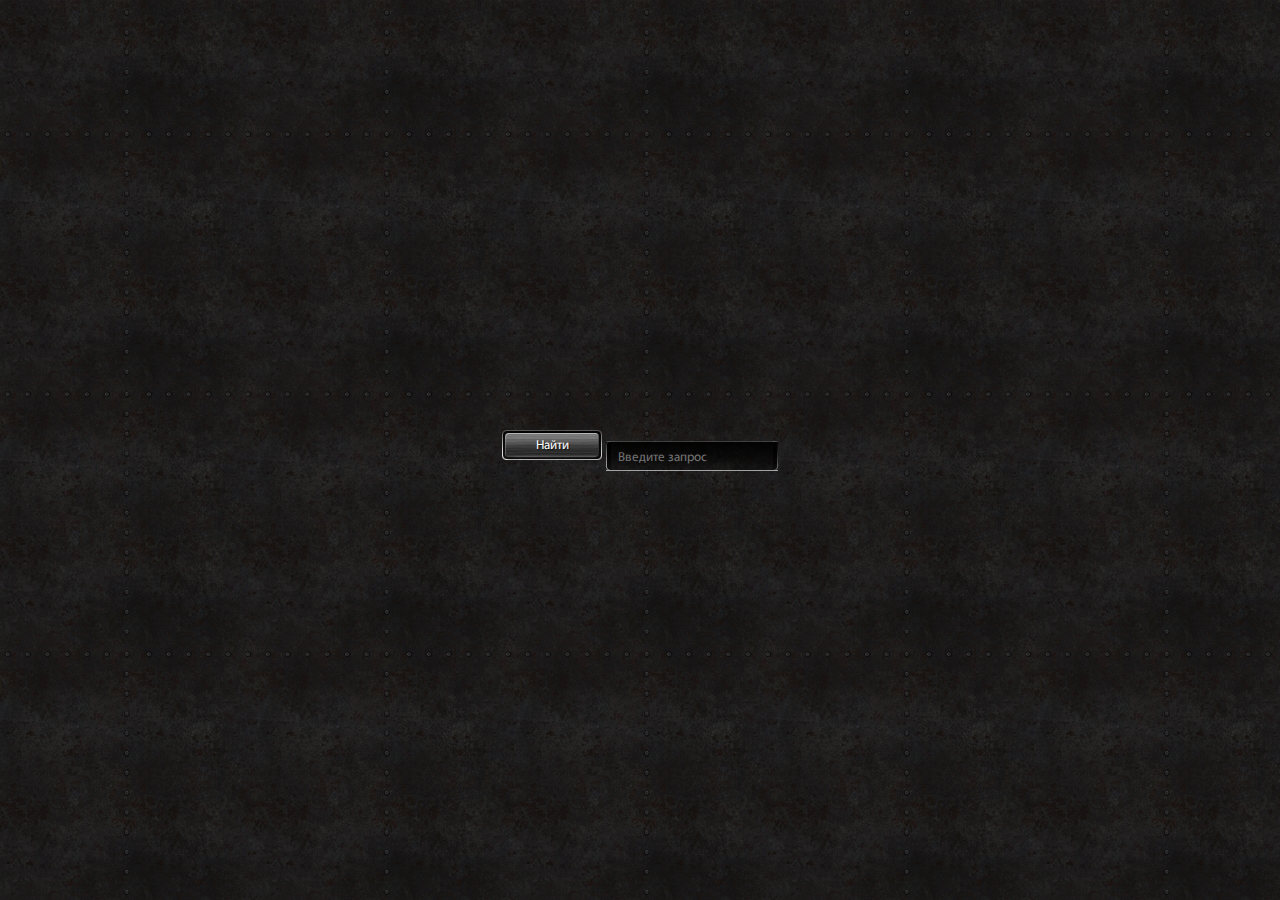
<file: test2/index.html>
<!DOCTYPE html>
<html>
<link rel="icon" type="image/ico" href="favicon.ico">

<head>
	<title>Читы</title>
	<style>
		html,
		body {
			height: 100%;
			margin: 0;
		}

		body {
			display: flex;
			justify-content: center;
			align-items: center;
			background-image: url("assets/BGTile.jpg");
			background-repeat: repeat;
		}
	</style>
	<link rel="stylesheet" href="styles.css">

</head>

<body>

	<center>
		<button class="default-button" id="crystal">
			<span class="left"></span>
			<span class="middle">Найти</span>
			<span class="right"></span>
		</button>
		<div class="input-box" style="margin-top: -20px;">
			<input type="text" placeholder="Введите запрос">
		</div>
	</center>
</body>
<script>
	function enableButton(button) {
		button.disabled = false;
		button.classList.remove('disabled');
		button.querySelector('.middle').textContent = 'Найти';
	}

	function disableButton(button) {
		button.disabled = true;
		button.classList.add('disabled');
		button.querySelector('.middle').textContent = 'Загрузка...';
	}


	const button1 = document.getElementById('crystal');


	button1.addEventListener('click', function () {
		disableButton(button1);
		setTimeout(function () {
			enableButton(button1);
		}, 1000);
	});


</script>

</html>
</file>
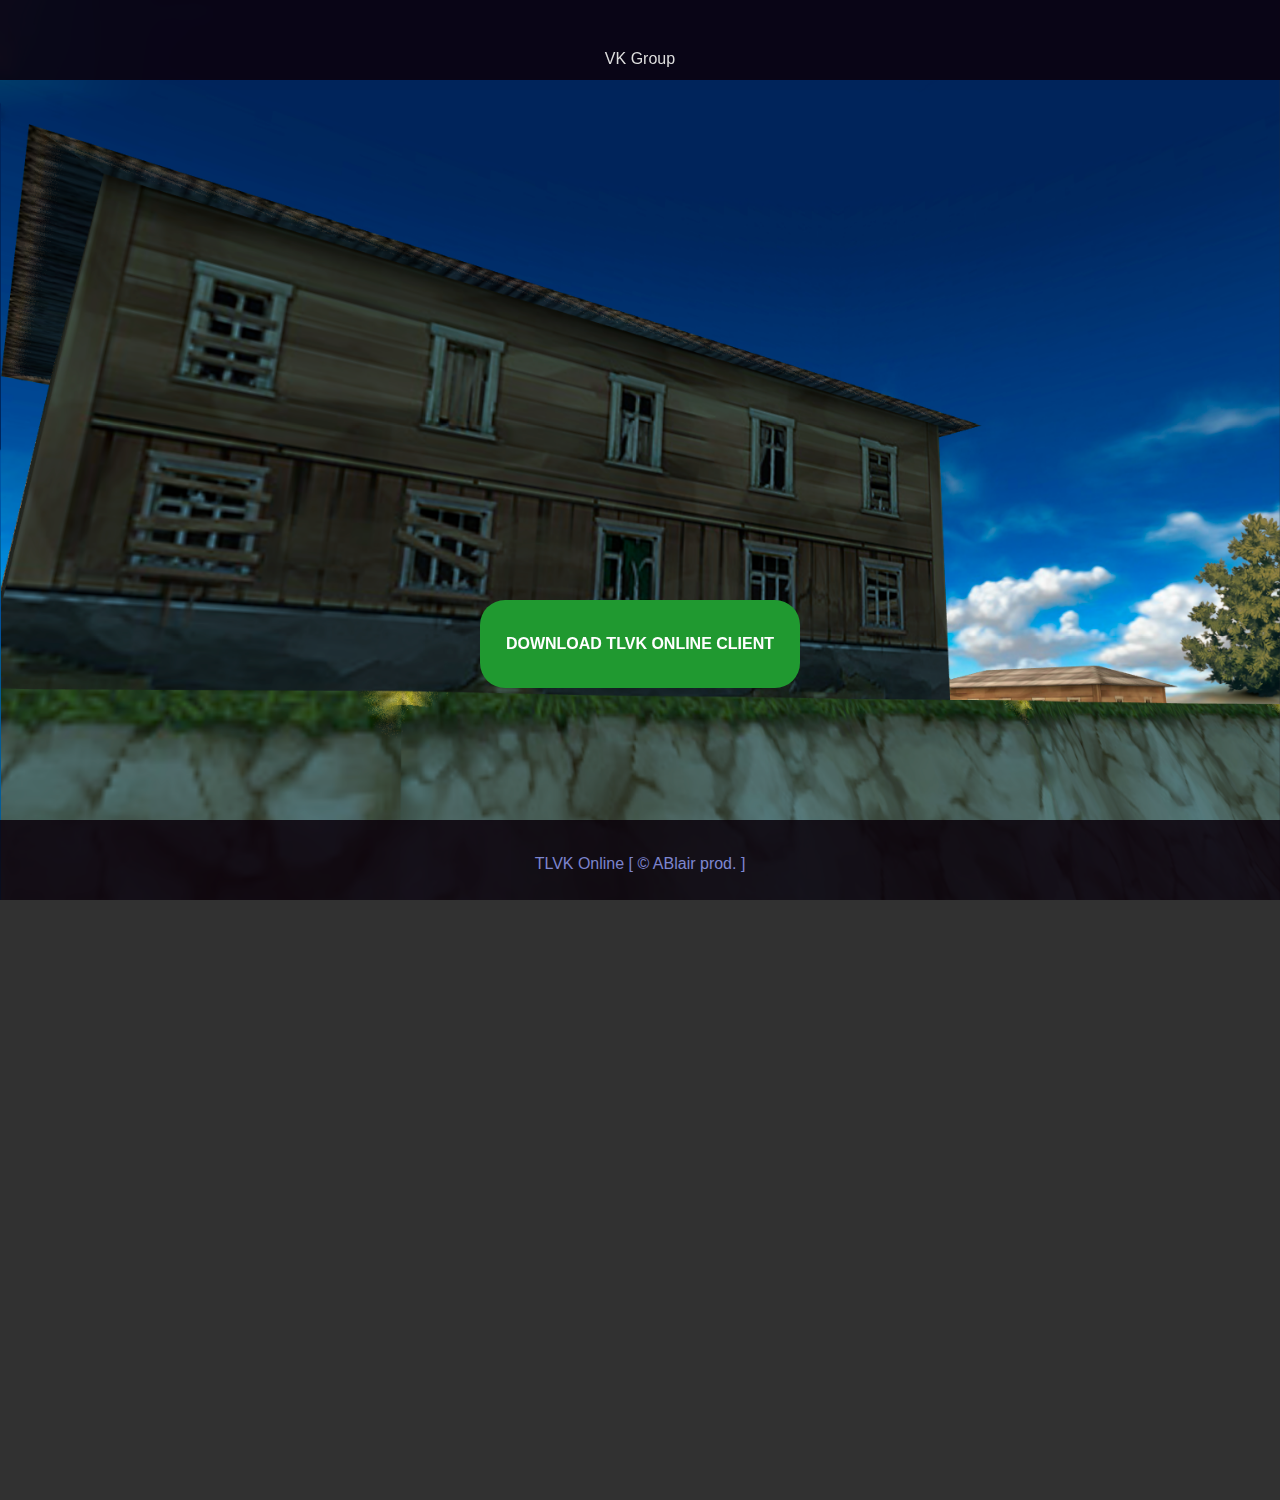
<file: tlvkonline/index.html>
<!DOCTYPE html>
<html>
    <head>
        <meta charset="UTF8" />
        <meta name= "viewport" content= "width=device-width, initial-scale=1.0" />
        <link type="image/png" sizes="64x64" rel="icon" href="/fav.png" />
        <title>TLVK Online</title>
        <link rel="stylesheet" href="styles.css">
    </head>
    <body>
        <div class="background"></div>
        <header>
            <nav>
                <ul><a class="special-a" href="https://vk.com/tlvkonline">VK Group</a></ul>
            </nav>
        </header>
        <div id="top"></div>
        <div id="bottom">TLVK Online [ © ABlair prod. ]</div>
        <div class="main">
            <div class="button">Download TLVK Online Client</div>
        </div>
    </body>
</html>
</file>
<file: test2/styles.css>
@font-face {
  font-family: 'MyriadPro';
  src: url('fonts/TanksFonts_MyriadProB_MyriadPro.ttf') format('truetype');
}
.default-button {
  -webkit-user-select: none; /* запретить выделение в Chrome, Safari */
  -moz-user-select: none; /* запретить выделение в Firefox */
  -ms-user-select: none; /* запретить выделение в Internet Explorer */
  user-select: none; /* запретить выделение в других браузерах */
  position: relative;
  display: inline-block;
  height: 31px;
  padding: 0;
  border: none;
  outline: none;
  background-color: transparent;
  cursor: pointer;
  font-size: 13px;
  font-family: 'MyriadPro', sans-serif;
  color: #ffffff;
  width: 100px;
}

.default-button span {
  text-shadow: 1px 1px 1px rgba(0, 0, 0, 0.75);
  position: absolute;
  top: 0;
  bottom: 0;
  display: block;
  background-repeat: no-repeat;
}

.default-button .left {
  left: 0;
  width: 20px;
  background-image: url('assets/button_def_UP_LEFT.png');
}

.default-button .middle {
  line-height: 2.4;
  left: 7px;
  right: 7px;
  text-align: center;
  background-image: url('assets/button_def_UP_CENTER.png');
  background-repeat: repeat-x;
}

.default-button .right {
  right: 0;
  width: 7px;
  background-image: url('assets/button_def_UP_RIGHT.png');
}

.default-button:active .middle {
  background-image: url('assets/button_def_DOWN_CENTER.png');
}

.default-button:not(:active):hover .middle {
  background-image: url('assets/button_def_OVER_CENTER.png');
}

.default-button:disabled .middle{
  background-image: url('assets/button_OFF_CENTER.png');
}

.default-button:active .left{
  background-image: url('assets/button_def_DOWN_LEFT.png');
}
.default-button:not(:active):hover .left {
  background-image: url('assets/button_def_OVER_LEFT.png');
}

.default-button:disabled .left{
  background-image: url('assets/button_OFF_LEFT.png');
}


.default-button:active .right{
  background-image: url('assets/button_def_DOWN_RIGHT.png');
}
.default-button:not(:active):hover .right {
  background-image: url('assets/button_def_OVER_RIGHT.png');
}
.default-button:disabled .right {
  background-image: url('assets/button_OFF_RIGHT.png');
}

.default-button.disabled {
  pointer-events: none; /* Отключение возможности нажатия на кнопку */
}

.default-button:disabled:hover .middle,
.default-button:disabled:hover .left,
.default-button:disabled:hover .right {
  background-image: none; /* Отключение эффекта hover */
}


.input-box {
  display: inline-block;
  height: 30px;
  background-image: url('assets/InputLeft.png'), url('assets/InputCenter.png'), url('assets/InputRight.png');
  background-repeat: no-repeat, repeat-x, no-repeat;
  background-position: left top, center top, right top;
  padding-left: 10px;
  padding-right: 10px;
  font-size: 13px;
  font-family:'MyriadPro', sans-serif;
}

.input-box input {
  width: 100%;
  height: 100%;
  border: none;
  background: transparent;
  color: white;
  font-size: 13px;
  font-family: inherit;
  outline: none;
}
</file>
<file: tlvkonline/styles.css>
body{
    background: #313131;
    font-family: Helvetica Neue, Helvetica, Arial, sans-serif;
    color: white;
    margin: 0px;
    padding: 0px;
}
header{
    text-align: center;
    min-height: 500px;
    padding: 50px;
}
section{
    background: darkgray;
    color: black;
    padding: 20px;
    display: flex;
    flex-direction: row;
}
div{
    background-color: transparent;
    margin: auto;
    display: block;
}
div.background{
    background: url("background.png") no-repeat;
    position: fixed;
	top: 0;
	right: 0;
	bottom: 0;
	left: 0;
	overflow: hidden;
	z-index: -9999;
	background-size: cover;
    width: 100%;
    height: auto;
}
div.button{
    background-color: #209930;
    color: white;
    align-self: center;
    text-align: center;
    width: 320px;
    vertical-align: middle;
    padding: 35px 0px;
    font-weight: 600;
    text-transform: uppercase;
    border-radius: 25px;
    z-index: 4;
    transition: padding 1s;
}
div.button:hover{
    transition: box-shadow 0.2s;
    background-color: #4eaa5a;
    cursor: pointer;
    box-shadow: 0 0 10px #95f795;
}
div.button:active{
    transition: box-shadow 0.5s;
    box-shadow: 0 0 20px #57cc57;
}
div.main{
    position: relative;
    margin: 0 auto;
    width: 1000px;
    height: 100vh; 
}
ul{
    margin: 0;
    padding: 0;
    list-style-type: none;
}
li{
    text-align: center;
    display: inline-block;
    margin-right: 100px;
}
a.special-a{
    z-index: -2;
    text-decoration: none;
    color: #DDDDDD;
}
a.special-a:hover{
    color: #00DD00;
}
a.special-a:active{
    color: #00FF00;
    font-weight: 600;
}
footer{
    background: black;
    padding: 10px 20px;
}


#bottom{
    position: absolute;
	bottom: 0;
	left: 0;
	min-width: 100%; 
	height: 45px;
	background-color: #0a000a;
	opacity: 0.85;
	z-index: -1;
	margin: 0 auto;
    text-align: center;
    color: #878de2;
    padding-top: 35px;
}
#top{
    text-align: center;
    position: absolute;
	top: 0;
	left: 0;
	min-width: 100%; 
	height: 80px;
	background-color: #0a000a;
	opacity: 0.85;
	z-index: -1;
}
</file>
